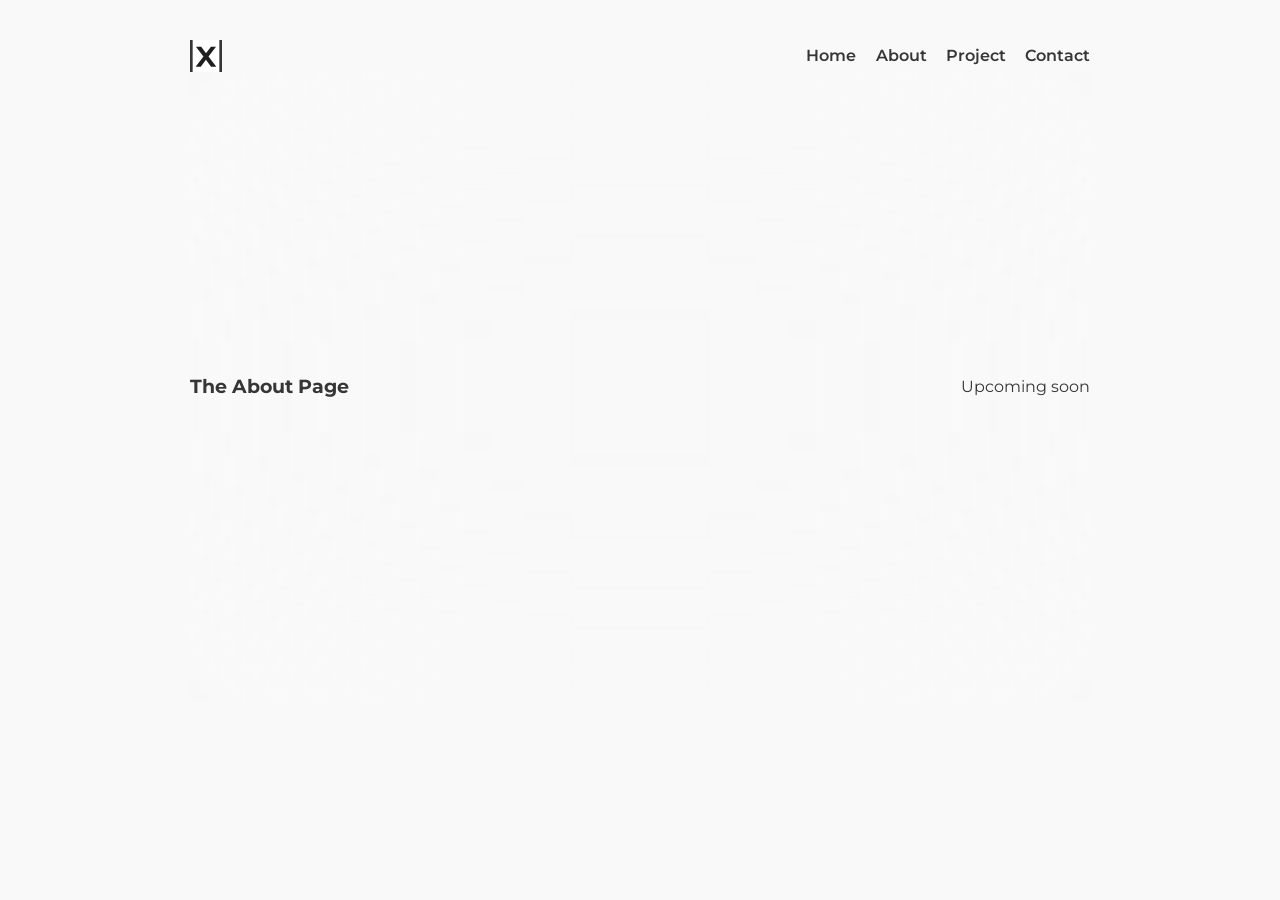
<file: pages/about.html>
<!DOCTYPE html>
<html lang="en">
  <head>
    <meta charset="UTF-8" />
    <meta name="viewport" content="width=device-width, initial-scale=1.0" />
    <title>xGiye | About</title>
    <link rel="icon" type="image/x-icon" href="..assets/favicon.svg" />
    <link rel="stylesheet" href="../styles/normalize.css" />
    <link rel="stylesheet" href="../styles/styles.css" />
  </head>
  <body>
    <main>
      <header>
        <a href="../index.html"
          ><img class="logo-img" src="../assets/favicon.svg" alt="xGiye Logo"
        /></a>
        <nav class="nav">
          <a class="nav-link" href="../index.html">Home</a>
          <a class="nav-link" href="../pages/about.html">About</a>
          <a class="nav-link" href="../pages/404.html">Project</a>
          <a class="nav-link" href="../pages/404.html">Contact</a>
        </nav>
      </header>
      <section class="cc">
        <h3>The About Page</h3>
        <p>Upcoming soon</p>
      </section>
    </main>
  </body>
</html>
</file>
<file: styles/styles.css>
@import url("https://fonts.googleapis.com/css2?family=Montserrat:ital,wght@0,100;0,200;0,300;0,400;0,500;0,600;0,700;0,800;0,900;1,100;1,200;1,700;1,800;1,900&family=Roboto:ital,wght@0,300;0,400;0,500;0,700;1,300;1,400;1,500;1,700&display=swap");
:root {
  --primary-color: #363636;
  --background-color: #f9f9f9;
  --neutral-color: #ffffff;
  --color: #445069;
  --font-family: "Montserrat", "Roboto", sans-serif;
}
html {
  font-size: 16px;
  font-family: var(--font-family);
  color: var(--primary-color);
}
body {
  max-width: 980px;
  background-color: var(--background-color);
  margin: 0 auto;
}
main {
  margin: 2.5rem;
}
.sr {
  border: 1px solid green;
}
.bc {
  width: 200px;
  height: 200px;
}

header {
  display: flex;
  justify-content: space-between;
  align-items: center;
}
.logo-img {
  background-color: var(--primary-color);
  width: 32px;
  height: 32px;
}
.nav {
  display: flex;
  gap: 1.2rem;
}
.nav-link {
  text-decoration: none;
  color: var(--primary-color);
  display: block;
  font-weight: 600;
}

.nav-link:hover {
  text-decoration: underline;
  color: var(--color);
}
.cc {
  display: flex;
  justify-content: space-between;
  align-items: center;
  background-image: url("https://i.ibb.co/x2xHyB3/1.png");
  background-repeat: no-repeat;
  background-position: center;
  min-height: 70vh;
  backdrop-filter: blur(800px);
}
.content {
  max-width: 300px;
}
.slackUserName {
  font-size: 5.8rem;
}

.span {
  font-weight: 800;
}
.time {
  text-align: center;
  font-weight: 600;
  font-style: italic;
}

@media screen and (max-width: 770px) {
  .cc {
    display: flex;
    justify-content: space-between;
    align-items: center;
    background-image: none;
    background-repeat: none;
    background-attachment: fixed;
    background-position: center;
    min-height: auto;
    flex-direction: column-reverse;
    text-align: center;
    margin: 3rem;
  }
}
</file>
